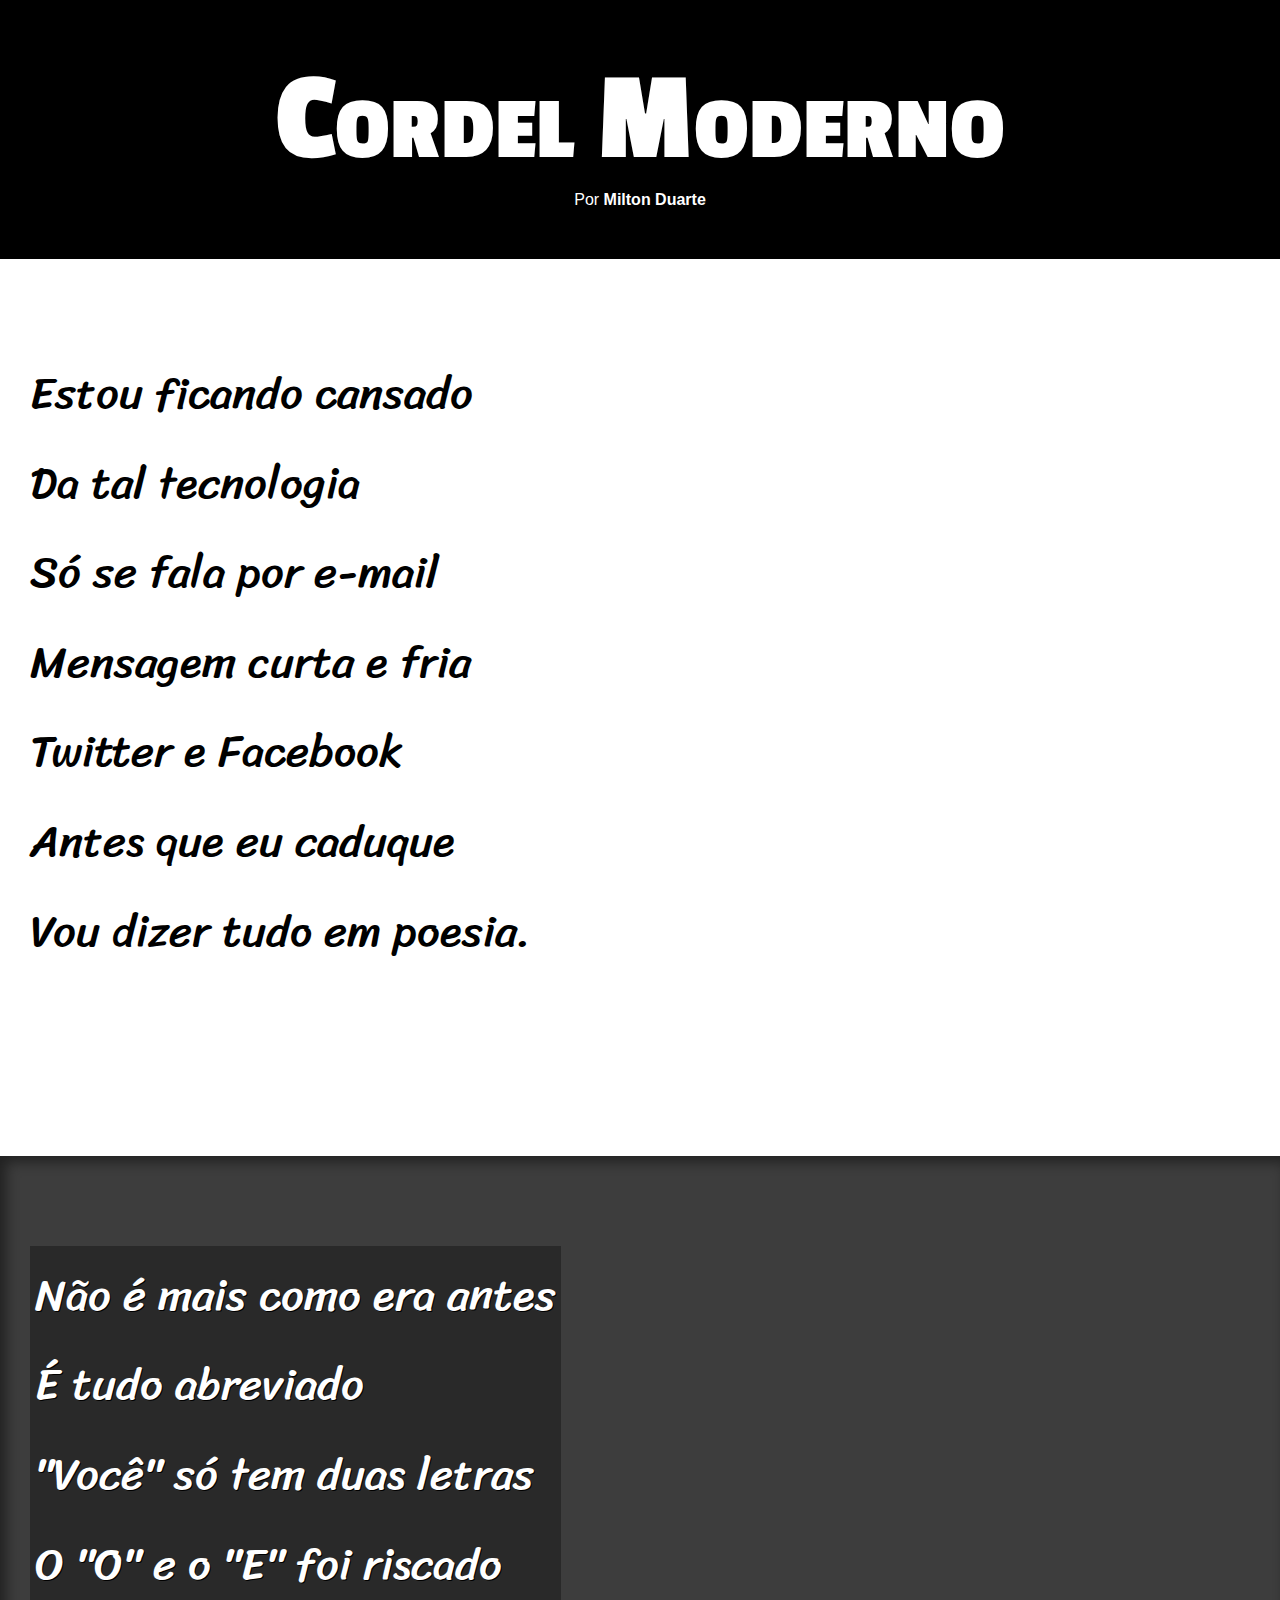
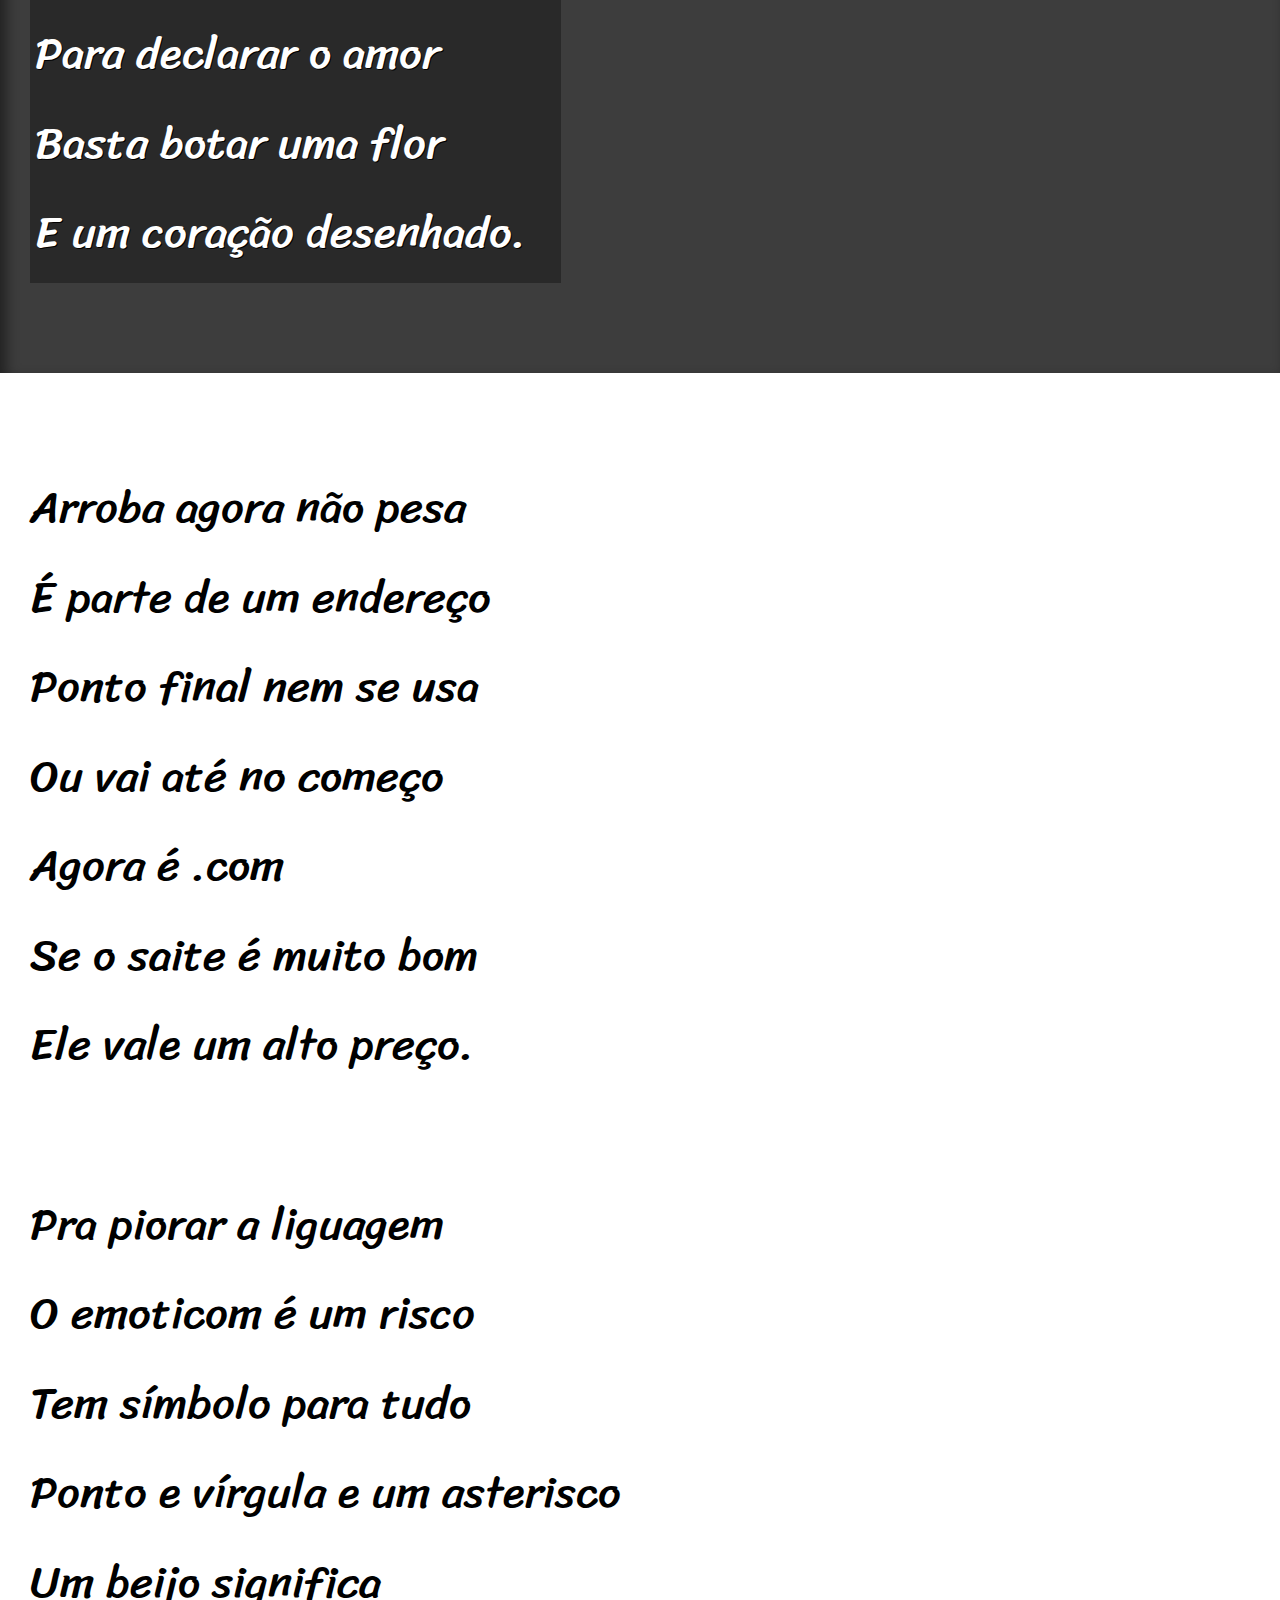
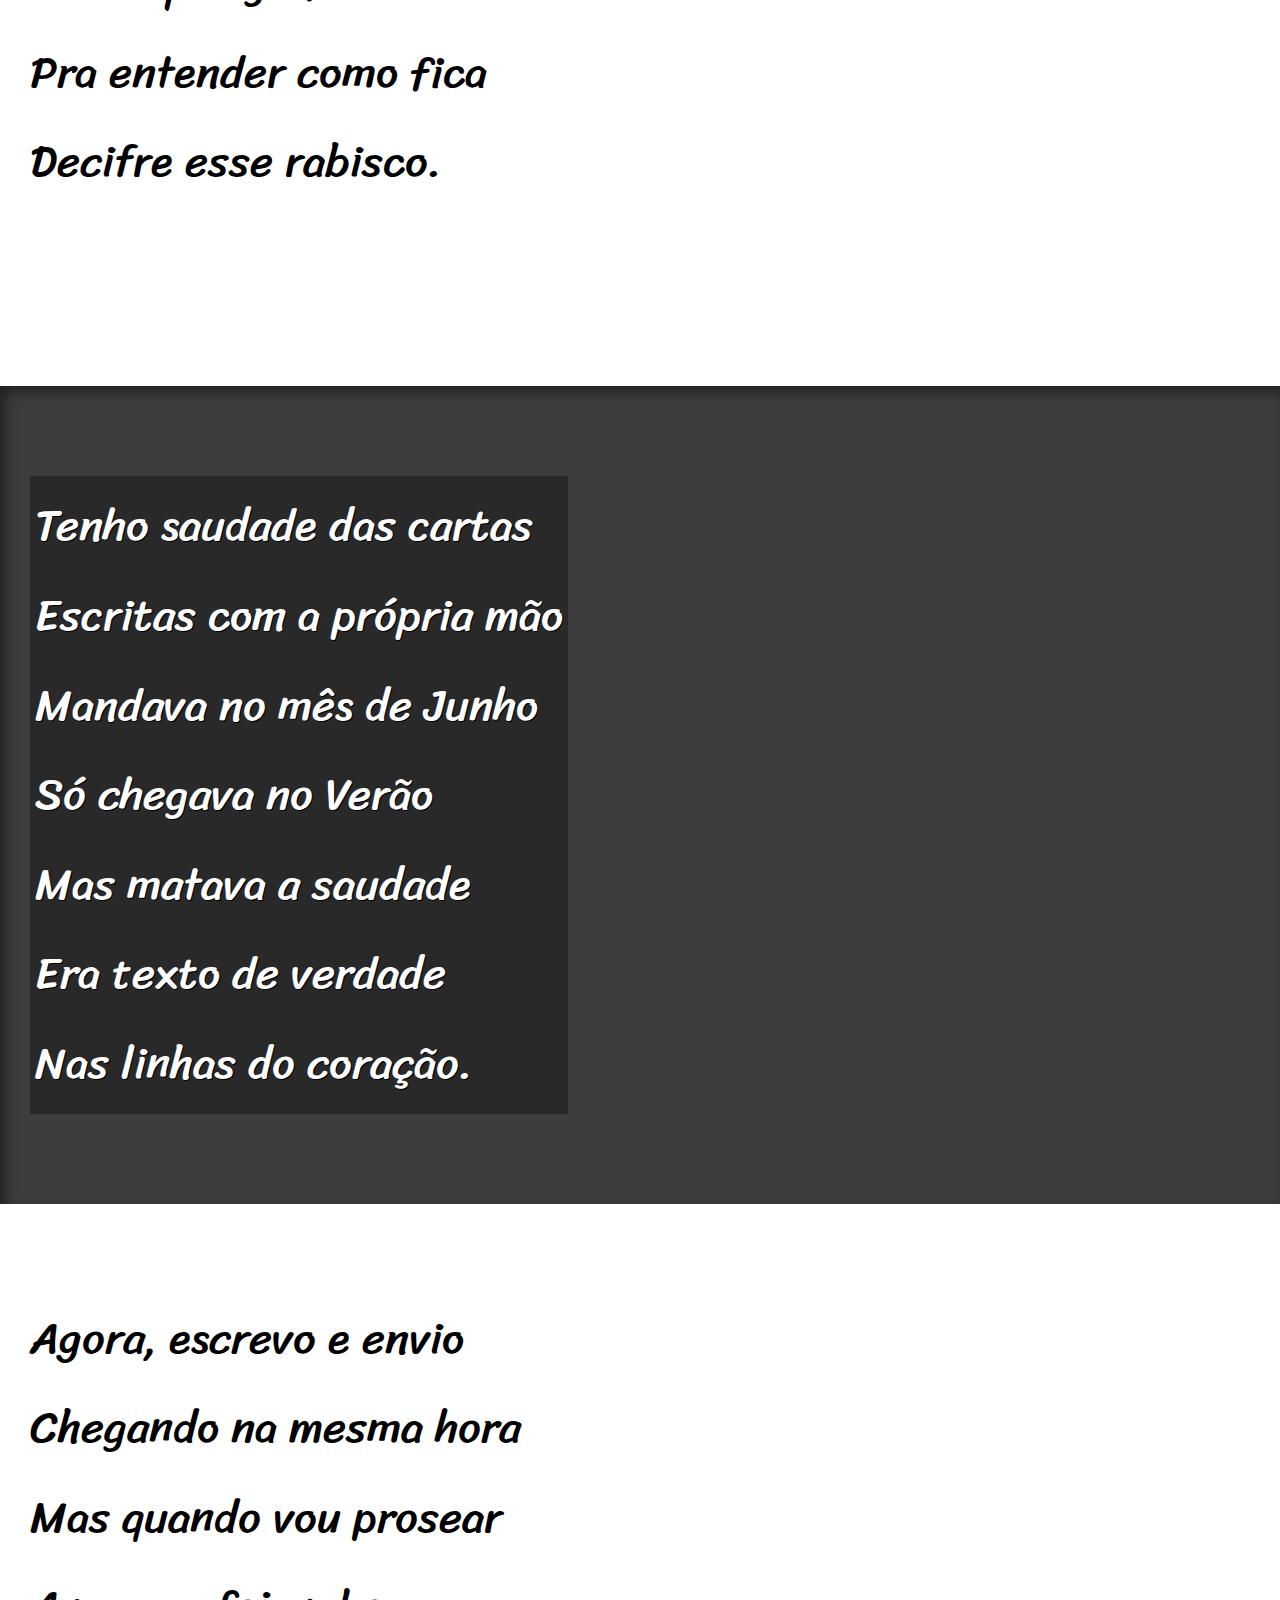
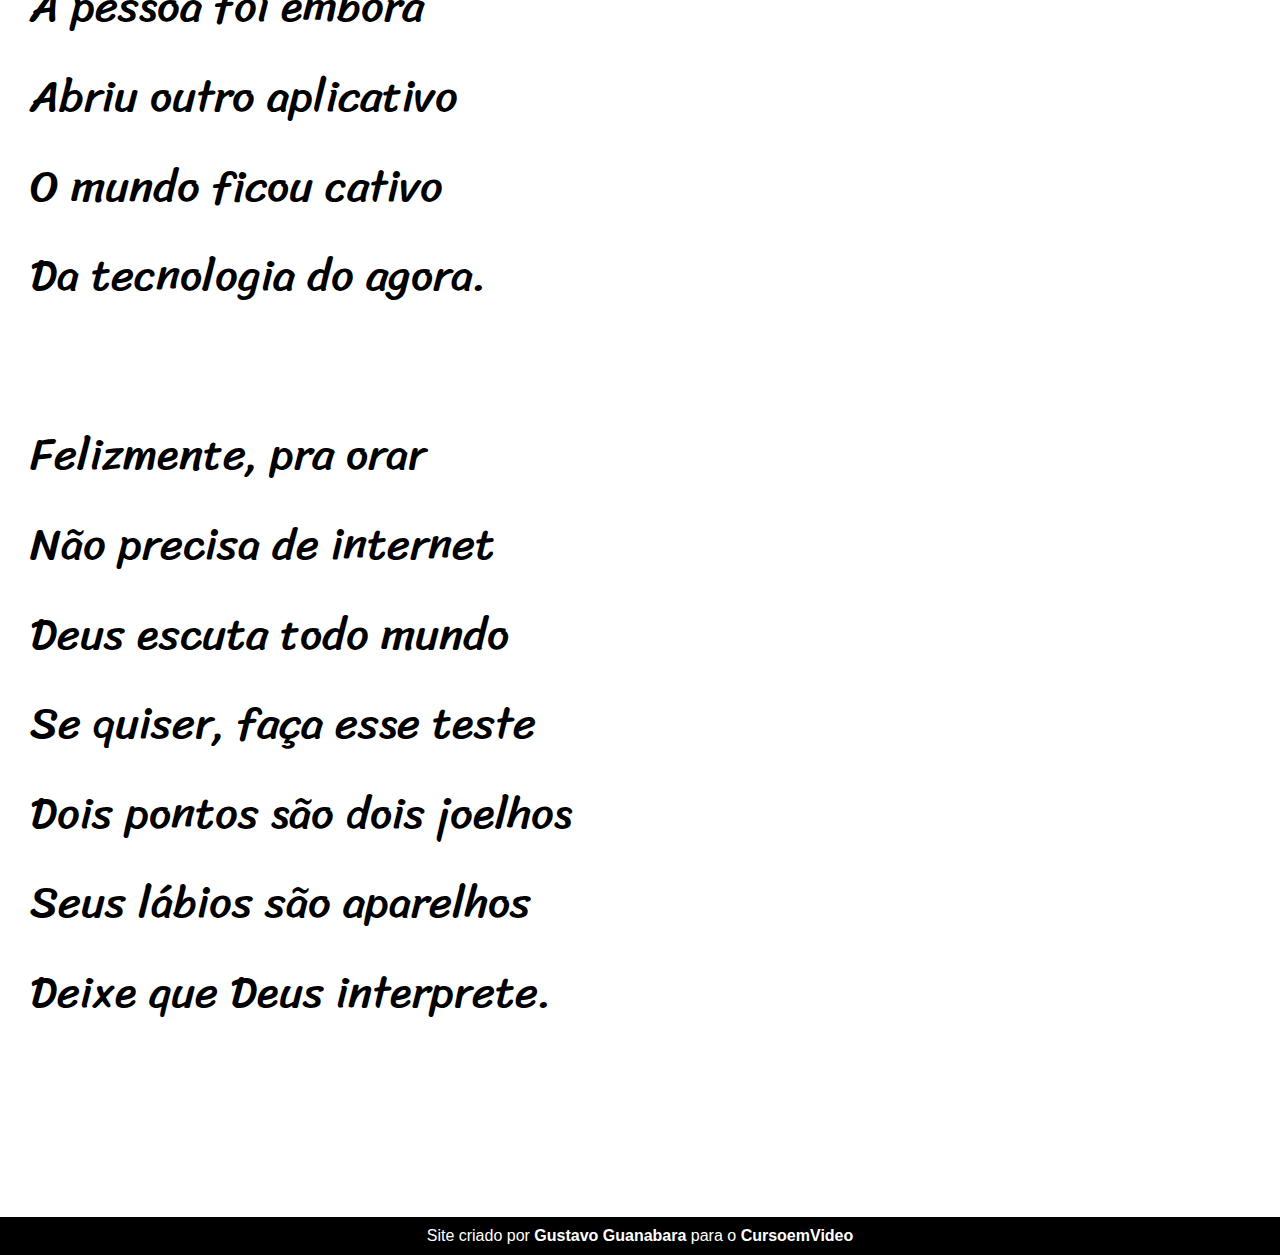
<file: desafios/d012/index.html>
<!DOCTYPE html>
<html lang="pt-br">

<head>
    <meta charset="UTF-8">
    <meta http-equiv="X-UA-Compatible" content="IE=edge">
    <meta name="viewport" content="width=device-width, initial-scale=1.0">
    <title>Cordel Moderno</title>
    <link rel="stylesheet" href="estilo/style.css">

</head>

<body>
    <header>
        <h1>Cordel Moderno</h1>
        <p>Por <a href="https://www.recantodasletras.com.br/poesias/3186743" target="_blank">Milton Duarte</a></p>
    </header>

    <section class="normal">
        <p>
            Estou ficando cansado <br>
            Da tal tecnologia <br>
            Só se fala por e-mail <br>
            Mensagem curta e fria <br>
            Twitter e Facebook <br>
            Antes que eu caduque <br>
            Vou dizer tudo em poesia. <br>
        </p>
    </section>

    <section class="imagem" id="img01">
        <p>
            Não é mais como era antes <br>
            É tudo abreviado <br>
            "Você" só tem duas letras <br>
            O "O" e o "E" foi riscado <br>
            Para declarar o amor <br>
            Basta botar uma flor <br>
            E um coração desenhado. <br>
        </p>
    </section>

    <section class="normal">
        <p>
            Arroba agora não pesa <br>
            É parte de um endereço <br>
            Ponto final nem se usa <br>
            Ou vai até no começo <br>
            Agora é .com <br>
            Se o saite é muito bom <br>
            Ele vale um alto preço. <br>
        </p>

        <p>
            Pra piorar a liguagem <br>
            O emoticom é um risco <br>
            Tem símbolo para tudo <br>
            Ponto e vírgula e um asterisco <br>
            Um beijo significa <br>
            Pra entender como fica <br>
            Decifre esse rabisco. <br>
        </p>
    </section>

    <section class="imagem" id="img02">
        <p>
            Tenho saudade das cartas <br>
            Escritas com a própria mão <br>
            Mandava no mês de Junho <br>
            Só chegava no Verão <br>
            Mas matava a saudade <br>
            Era texto de verdade <br>
            Nas linhas do coração. <br>
        </p>
    </section>

    <section class="normal">
        <p>
            Agora, escrevo e envio <br>
            Chegando na mesma hora <br>
            Mas quando vou prosear <br>
            A pessoa foi embora <br>
            Abriu outro aplicativo <br>
            O mundo ficou cativo <br>
            Da tecnologia do agora. <br>
        </p>

        <p>
            Felizmente, pra orar <br>
            Não precisa de internet <br>
            Deus escuta todo mundo <br>
            Se quiser, faça esse teste <br>
            Dois pontos são dois joelhos <br>
            Seus lábios são aparelhos <br>
            Deixe que Deus interprete. <br>
        </p>
    </section>
    <footer>
        <p>Site criado por <a href="https://gustavoguanabara.github.io" target="_blank">Gustavo Guanabara</a> para o <a
                href="https:www.cursoemvideo.com" target="_blank">CursoemVideo</a></p>
    </footer>
</body>

</html>
</file>
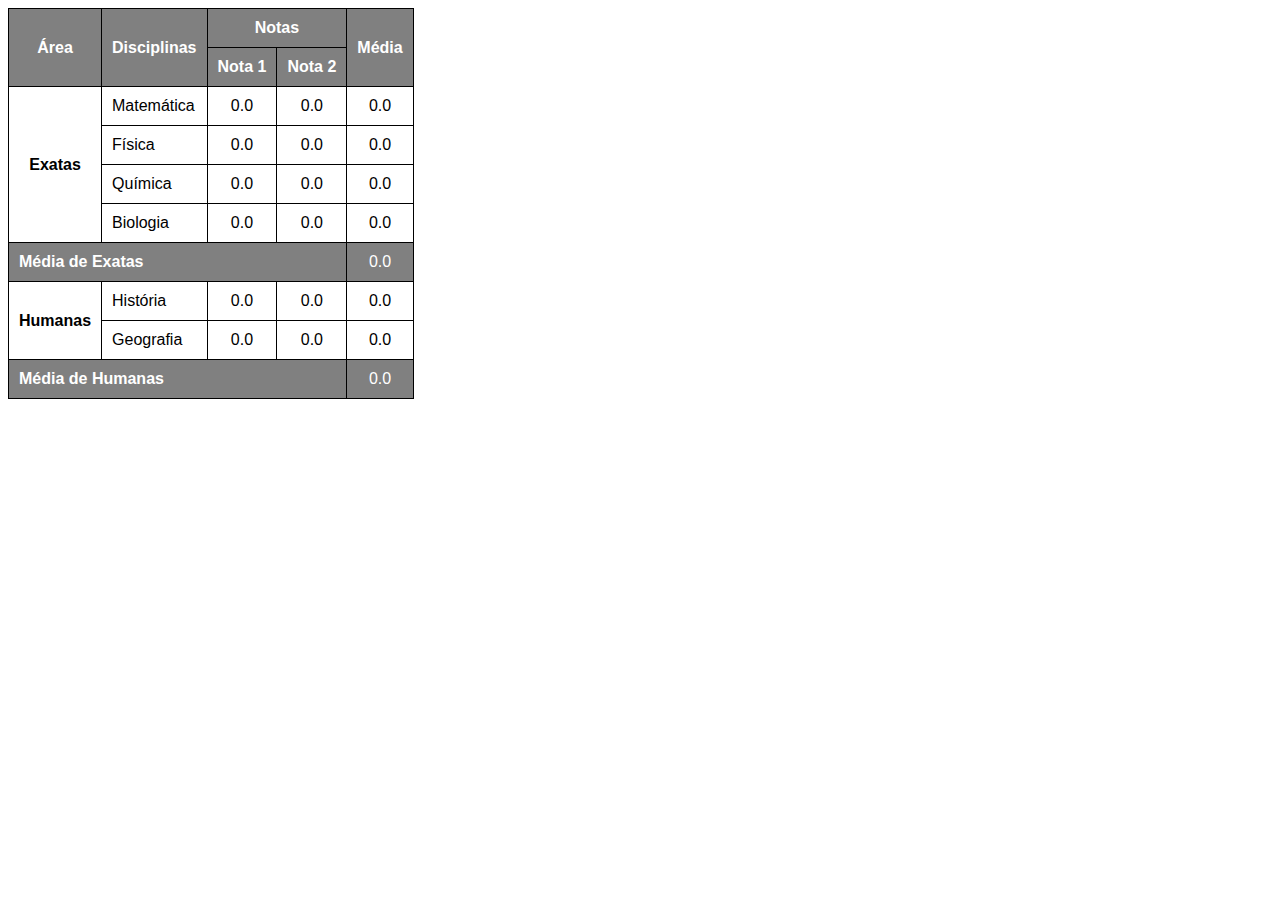
<file: desafios/d014/index.html>
<!DOCTYPE html>
<html lang="pt-br">

<head>
    <meta charset="UTF-8">
    <meta http-equiv="X-UA-Compatible" content="IE=edge">
    <meta name="viewport" content="width=device-width, initial-scale=1.0">
    <title>Tabelas</title>
    <style>
        body {
            font-family: Arial, Helvetica, sans-serif;
        }

        table {
            border-collapse: collapse;
        }

        thead {
            background-color: gray;
            color: white;
        }

        th,
        td {
            border: 1px solid black;
            padding: 10px;
        }

        tr.media {
            background-color: gray;
            text-align: left;
            color: white;
        }

        td.num {
            text-align: center;
        }
    </style>
</head>

<body>
    <table>
        <thead>
            <tr>
                <th rowspan="2" scope="col">Área</th>
                <th rowspan="2" scope="col">Disciplinas</th>
                <th colspan="2" scope="colgroup">Notas</th>
                <th rowspan="2" scope="col">Média</th>
            </tr>
            <tr>
                <th scope="col">Nota 1</th>
                <th scope="col">Nota 2</th>
            </tr>
        </thead>
        <tbody>
            <tr>
                <th rowspan="4" scope="rowgroup">Exatas</th>
                <td>Matemática</td>
                <td class="num">0.0</td>
                <td class="num">0.0</td>
                <td class="num">0.0</td>
            </tr>
            <tr>
                <td>Física</td>
                <td class="num">0.0</td>
                <td class="num">0.0</td>
                <td class="num">0.0</td>
            </tr>
            <tr>
                <td>Química</td>
                <td class="num">0.0</td>
                <td class="num">0.0</td>
                <td class="num">0.0</td>
            </tr>
            <tr>
                <td>Biologia</td>
                <td class="num">0.0</td>
                <td class="num">0.0</td>
                <td class="num">0.0</td>
            </tr>
            <tr class="media">
                <th colspan="4" scope="row">Média de Exatas</th>
                <td class="num">0.0</td>
            </tr>
            <tr>
                <th rowspan="2" scope="rowgroup">Humanas</th>
                <td>História</td>
                <td class="num">0.0</td>
                <td class="num">0.0</td>
                <td class="num">0.0</td>
            </tr>
            <tr>
                <td>Geografia</td>
                <td class="num">0.0</td>
                <td class="num">0.0</td>
                <td class="num">0.0</td>
            </tr>
            <tr class="media">
                <th colspan="4" scope="row">Média de Humanas</th>
                <td class="num">0.0</td>
            </tr>
        </tbody>
    </table>
</body>

</html>
</file>
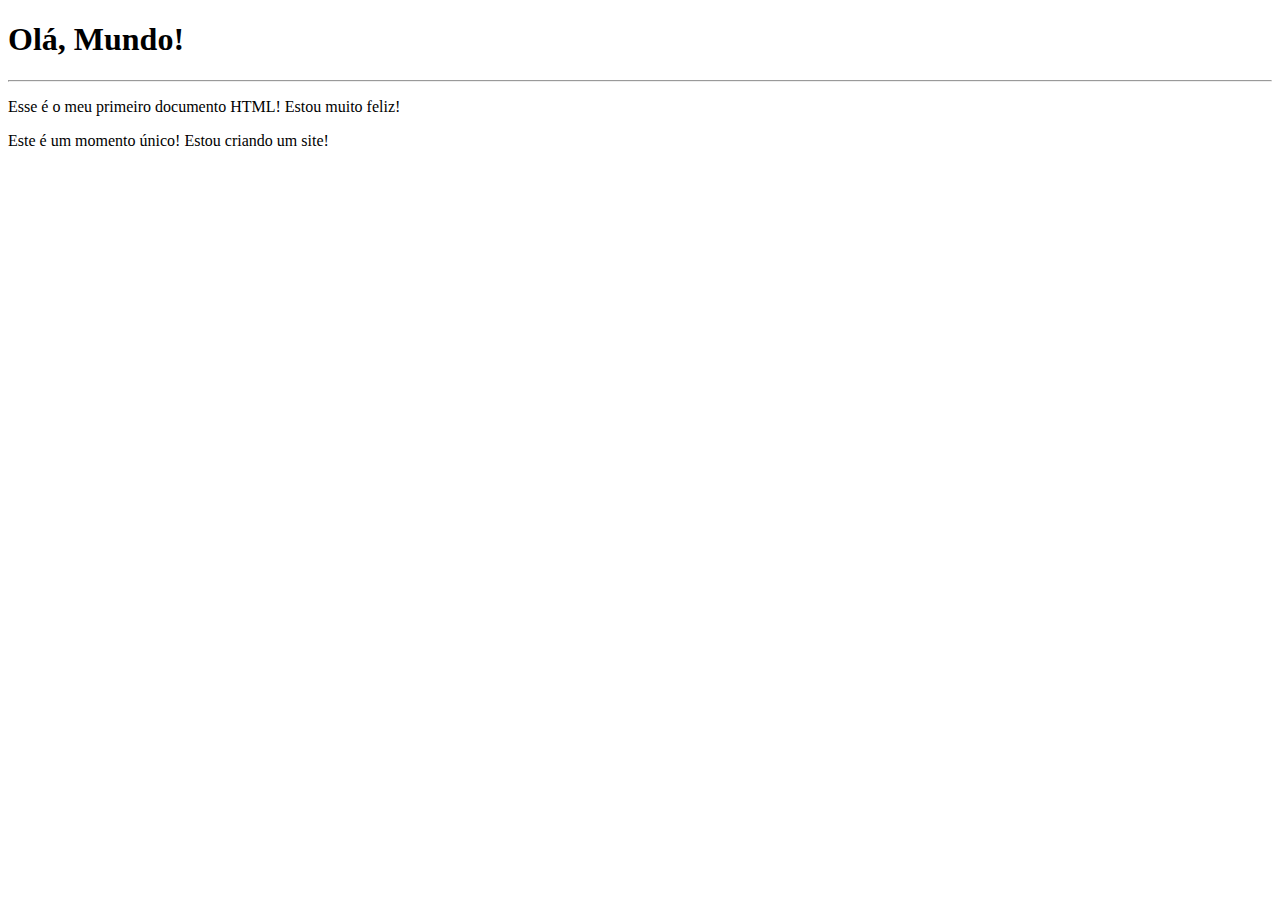
<file: exercicios/ex001/index.html>
<!DOCTYPE html>
<html lang="pt-BR">
<head>
    <meta charset="UTF-8">
    <meta http-equiv="X-UA-Compatible" content="IE=edge">
    <meta name="viewport" content="width=÷>>>>, initial-scale=1.0">
    <title>Meu primeiro exercício</title>
    <h1>Olá, Mundo!</h1>
    <hr>
    <p>Esse  é o meu primeiro documento HTML! Estou muito feliz!</p>
    <p>Este é um momento único! Estou criando um site!</p>
</head>
<body>
    
</body>
</html>
</file>
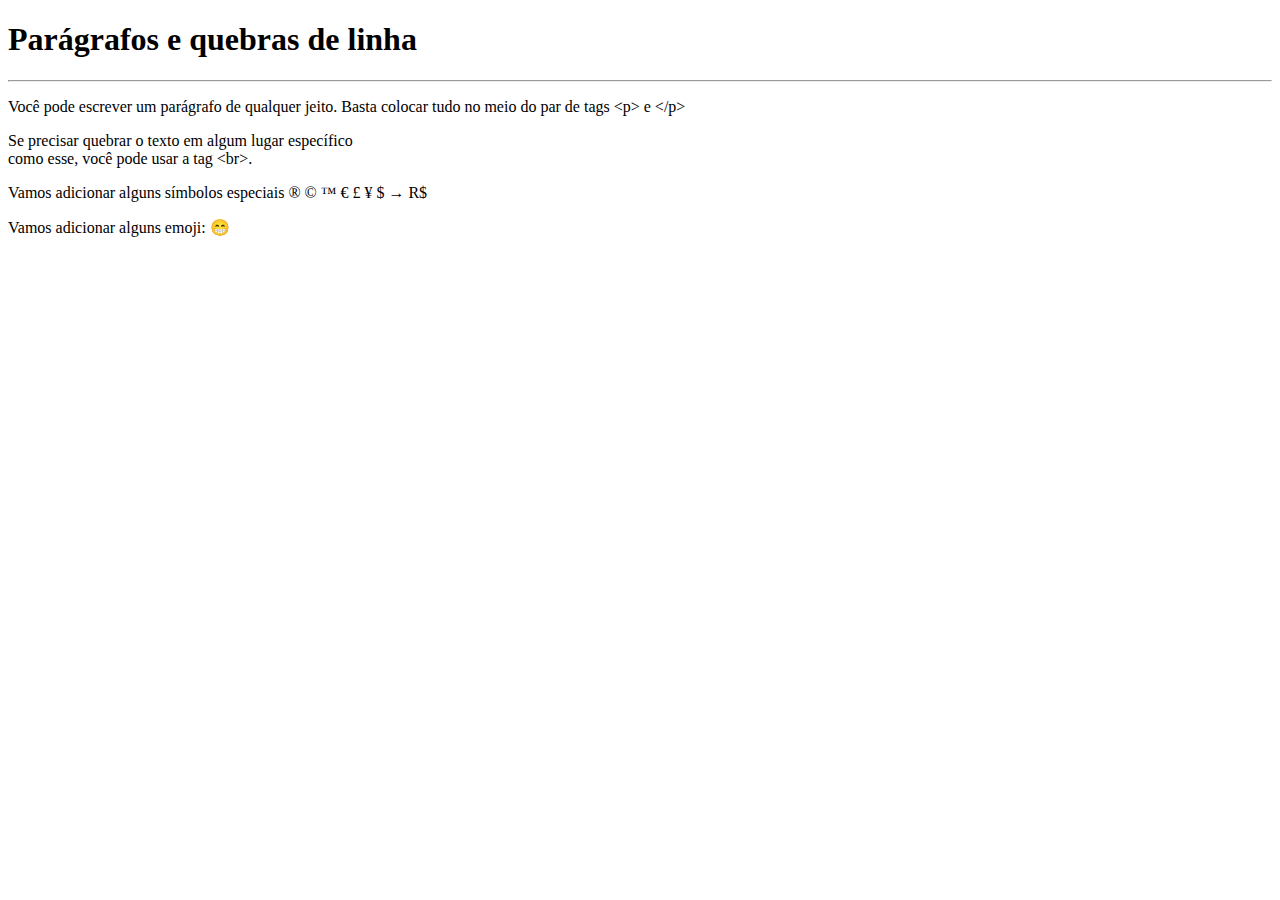
<file: exercicios/ex002/index.html>
<!DOCTYPE html>
<html lang="pt-BR">
<head>
    <meta charset="UTF-8">
    <meta http-equiv="X-UA-Compatible" content="IE=edge">
    <meta name="viewport" content="width=device-width, initial-scale=1.0">
    <title>Parágrafos</title>
</head>
<body>
    <h1>Parágrafos e quebras de linha</h1>
    <hr>
    <p>Você pode escrever um parágrafo de qualquer jeito. Basta colocar tudo no meio do par de tags &lt;p&gt; e &lt;/p&gt; <!-- LESS THAN / GREATER THAN --></p>
    <p>Se precisar quebrar o texto em algum lugar específico <br>  como esse, você pode usar a tag &lt;br&gt;.</p>
    <p>Vamos adicionar alguns símbolos especiais
        &reg;
        &copy;
        &trade;
        &euro;
        &pound;
        &yen;
        &dollar;
        &rarr;
        R$
    </p>
    <p>Vamos adicionar alguns emoji:
         &#x1F601
    </p>
</body>
</html>
</file>
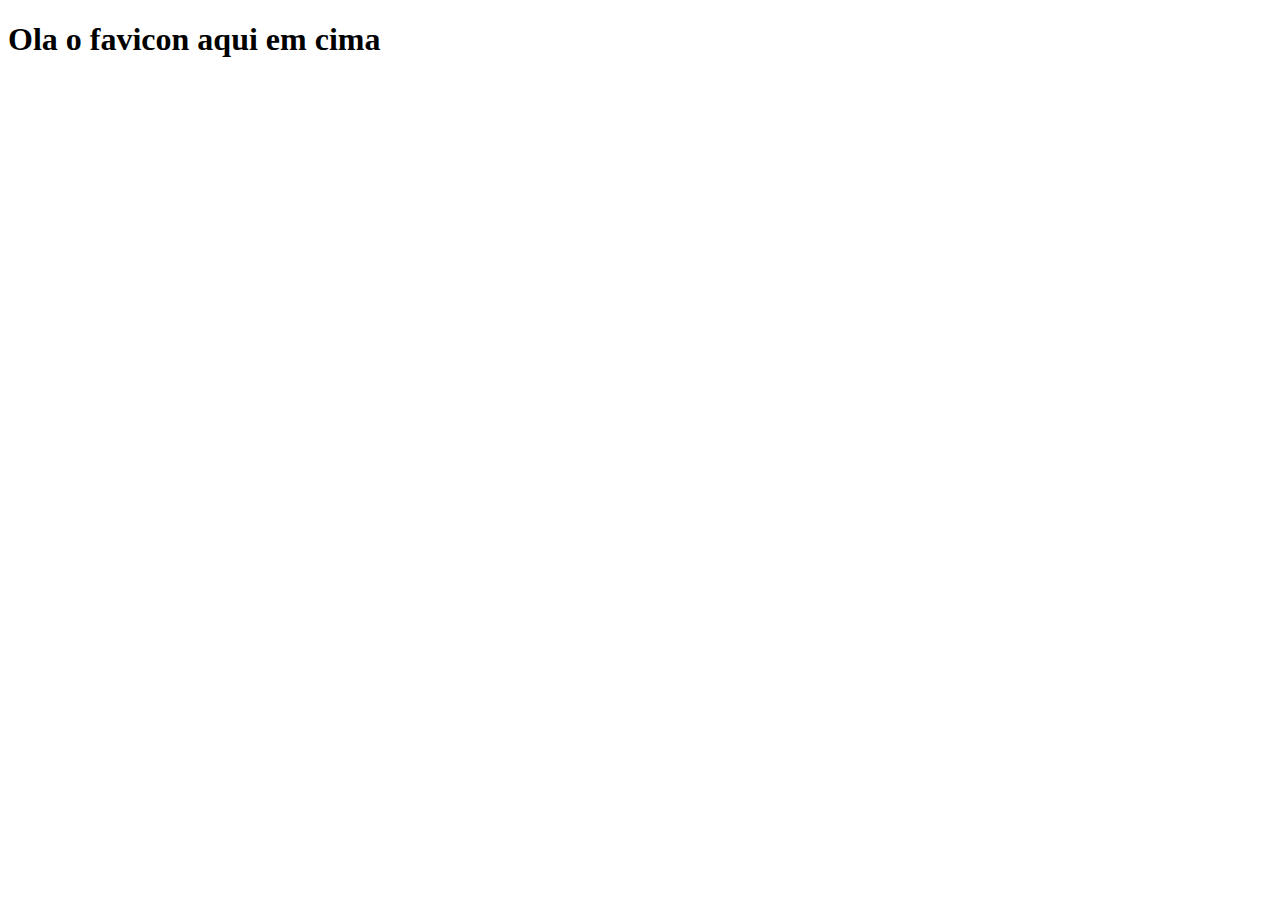
<file: exercicios/ex004/index.html>
<!DOCTYPE html>
<html lang="pt-br">

<head>
    <meta charset="UTF-8">
    <meta http-equiv="X-UA-Compatible" content="IE=edge">
    <meta name="viewport" content="width=device-width, initial-scale=1.0">
    <link rel="shortcut icon" href="ex004/like.ico" type="image/x-icon">
    <title>Teste de Favicon</title>
</head>

<body>
    <h1>Ola o favicon aqui em cima</h1>
</body>

</html>
</file>
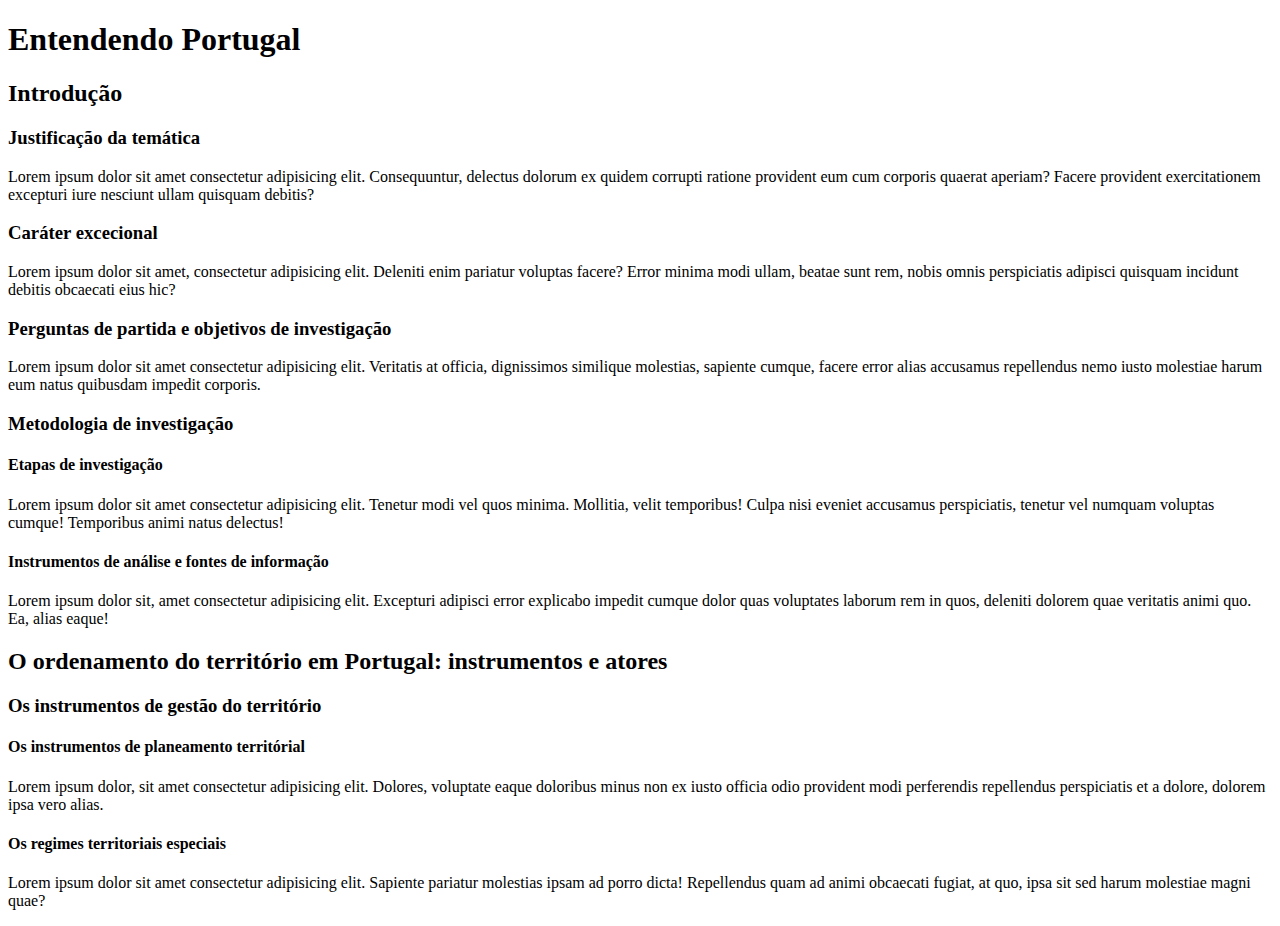
<file: exercicios/ex005/index.html>
<!DOCTYPE html>
<html lang="pt-br">
<head>
    <meta charset="UTF-8">
    <meta http-equiv="X-UA-Compatible" content="IE=edge">
    <meta name="viewport" content="width=device-width, initial-scale=1.0">
    <link rel="shortcut icon" href="favicon.ico" type="image/x-icon">
    <title>Hierarquia de títulos</title>
</head>
<body>
    <h1>Entendendo Portugal</h1>
    <h2>Introdução</h2>
    <h3>Justificação da temática</h3>
    <p>Lorem ipsum dolor sit amet consectetur adipisicing elit. Consequuntur, delectus dolorum ex quidem corrupti ratione provident eum cum corporis quaerat aperiam? Facere provident exercitationem excepturi iure nesciunt ullam quisquam debitis?</p>
    <h3>Caráter excecional</h3>
    <p>Lorem ipsum dolor sit amet, consectetur adipisicing elit. Deleniti enim pariatur voluptas facere? Error minima modi ullam, beatae sunt rem, nobis omnis perspiciatis adipisci quisquam incidunt debitis obcaecati eius hic?</p>
    <h3>Perguntas de partida e objetivos de investigação</h3>
    <p>Lorem ipsum dolor sit amet consectetur adipisicing elit. Veritatis at officia, dignissimos similique molestias, sapiente cumque, facere error alias accusamus repellendus nemo iusto molestiae harum eum natus quibusdam impedit corporis.</p>
    <h3>Metodologia de investigação</h3>
    <h4>Etapas de investigação</h4>
    <p>Lorem ipsum dolor sit amet consectetur adipisicing elit. Tenetur modi vel quos minima. Mollitia, velit temporibus! Culpa nisi eveniet accusamus perspiciatis, tenetur vel numquam voluptas cumque! Temporibus animi natus delectus!</p>
    <h4>Instrumentos de análise e fontes de informação</h4>
    <p>Lorem ipsum dolor sit, amet consectetur adipisicing elit. Excepturi adipisci error explicabo impedit cumque dolor quas voluptates laborum rem in quos, deleniti dolorem quae veritatis animi quo. Ea, alias eaque!</p>
    <h2>O ordenamento do território em Portugal: instrumentos e atores</h2>
    <h3>Os instrumentos de gestão do território</h3>
    <h4>Os instrumentos de planeamento territórial</h4>
    <p>Lorem ipsum dolor, sit amet consectetur adipisicing elit. Dolores, voluptate eaque doloribus minus non ex iusto officia odio provident modi perferendis repellendus perspiciatis et a dolore, dolorem ipsa vero alias.</p>
    <h4>Os regimes territoriais especiais</h4>
    <p>Lorem ipsum dolor sit amet consectetur adipisicing elit. Sapiente pariatur molestias ipsam ad porro dicta! Repellendus quam ad animi obcaecati fugiat, at quo, ipsa sit sed harum molestiae magni quae?</p>
</body>
</html>
</file>
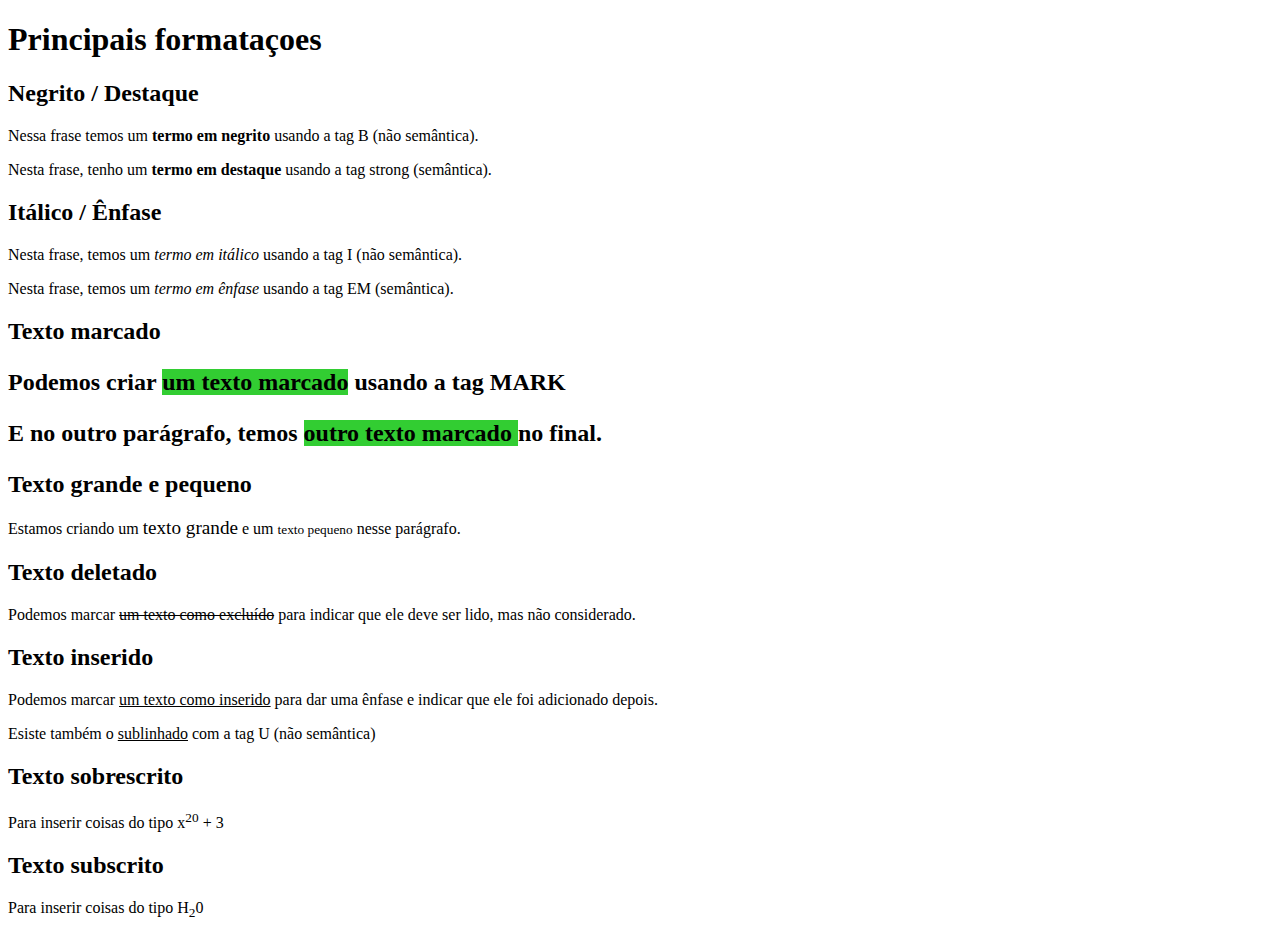
<file: exercicios/ex008/index.html>
<!DOCTYPE html>
<html lang="pt-br">
<head>
    <meta charset="UTF-8">
    <meta http-equiv="X-UA-Compatible" content="IE=edge">
    <meta name="viewport" content="width=device-width, initial-scale=1.0">
    <title>Formatação de Textos</title>
    <style>
        mark {
            background-color: limegreen;
        }
    </style>
</head>
<body>
    <h1>Principais formataçoes</h1>
    <h2>Negrito / Destaque</h2>
    <p>Nessa frase temos um <b>termo em negrito</b> usando a tag B (não semântica).</p>
    <p>Nesta frase, tenho um <strong>termo em destaque</strong> usando a tag strong (semântica).</p>
    <h2>Itálico / Ênfase</h2>
    <p>Nesta frase, temos um <i>termo em itálico</i> usando a tag I (não semântica).</p>
    <p>Nesta frase, temos um <em>termo em ênfase</em> usando a tag EM (semântica).</p>
    <h2>Texto marcado
        <p>Podemos criar <mark>um texto marcado</mark> usando a tag MARK</p>
        <p>E no outro parágrafo, temos <mark> outro texto marcado </mark> no final.</p>
    </h2>
    <h2>Texto grande e pequeno</h2>
    <p>Estamos criando um <big>texto grande</big> e um <small>texto pequeno</small> nesse parágrafo.</p>
    <h2>Texto deletado</h2>
    <p>Podemos marcar <del>um texto como excluído</del> para indicar que ele deve ser lido, mas não considerado.</p>
    <h2>Texto inserido</h2>
    <p>Podemos marcar <ins>um texto como inserido</ins> para dar uma ênfase e indicar que ele foi adicionado depois.</p>
    <p>Esiste também o <u>sublinhado</u> com a tag U (não semântica)</p>
    <h2>Texto sobrescrito</h2>
    <p>Para inserir coisas do tipo x<sup>20</sup> + 3</p>
    <h2>Texto subscrito</h2>
    <p>Para inserir coisas do tipo H<sub>2</sub>0</p>
</body>
</html>
</file>
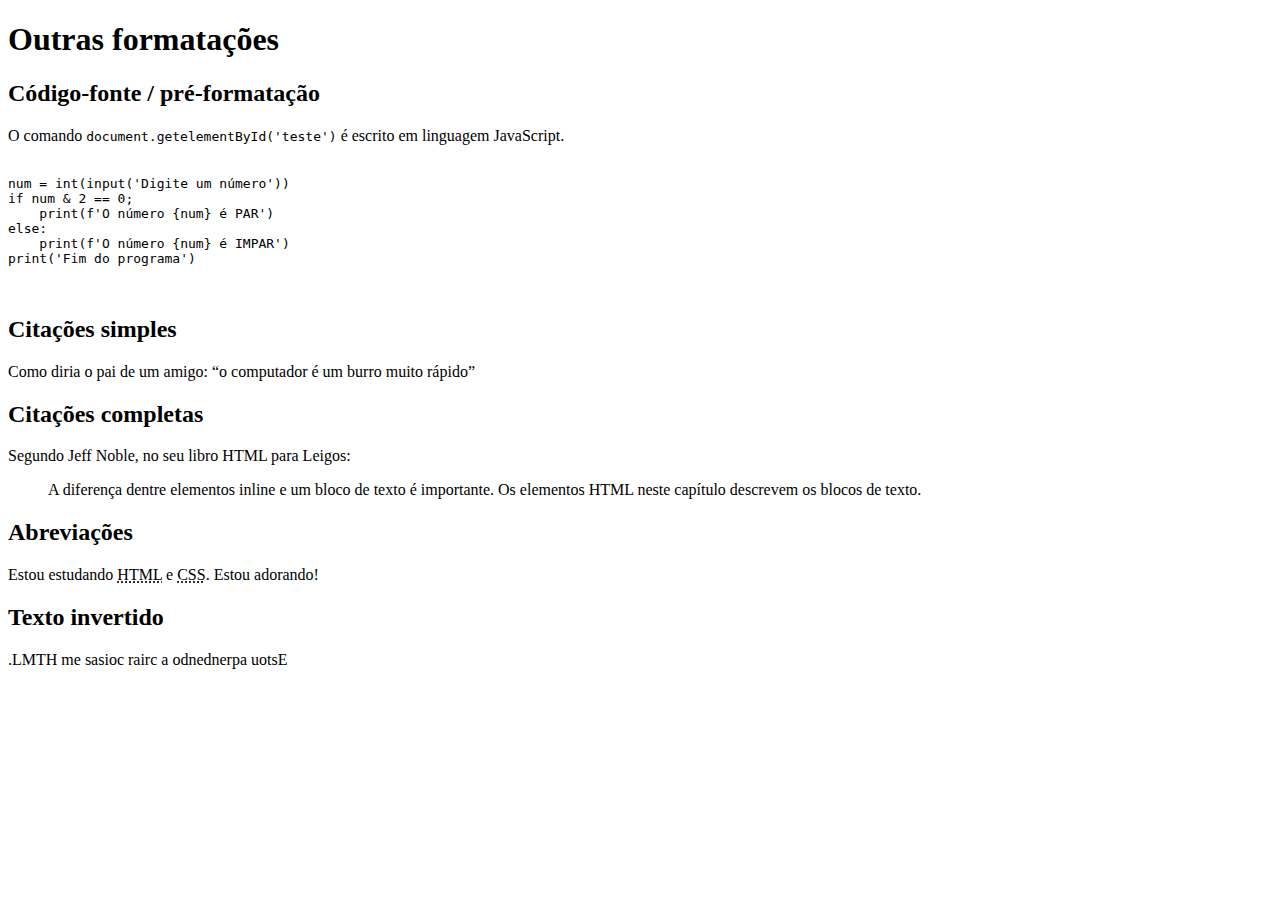
<file: exercicios/ex008b/index.html>
<!DOCTYPE html>
<html lang="pt-br">
<head>
    <meta charset="UTF-8">
    <meta http-equiv="X-UA-Compatible" content="IE=edge">
    <meta name="viewport" content="width=device-width, initial-scale=1.0">
    <title>Outras formatações</title>
</head>
<body>
    <h1>Outras formatações</h1>
    <h2>Código-fonte / pré-formatação</h2>
    <p>O comando <code>document.getelementById('teste')</code> é escrito em linguagem JavaScript.</p>
    <pre>
        <code>
num = int(input('Digite um número'))
if num & 2 == 0;
    print(f'O número {num} é PAR')
else:
    print(f'O número {num} é IMPAR')
print('Fim do programa')
        </code>
    </pre>
    <h2>Citações simples</h2>
    <p>Como diria o pai de um amigo: <q>o computador é um burro muito rápido</q></p>
    <h2>Citações completas</h2>
    <p>Segundo Jeff Noble, no seu libro HTML para Leigos:</p>
    <blockquote cite="">
        A diferença dentre elementos inline e um bloco de texto é importante. Os elementos HTML neste capítulo descrevem os blocos de texto.
    </blockquote>
    <h2>Abreviações</h2>
    <p>Estou estudando <abbr title="Hyper Text Markup Language">HTML</abbr> e <abbr title="Cascading Style Sheets">CSS</abbr>. Estou adorando!</p>
    <h2>Texto invertido</h2>
    <p><bdo dir="rtl">Estou aprendendo a criar coisas em HTML.</bdo></p>
</body>
</html>
</file>
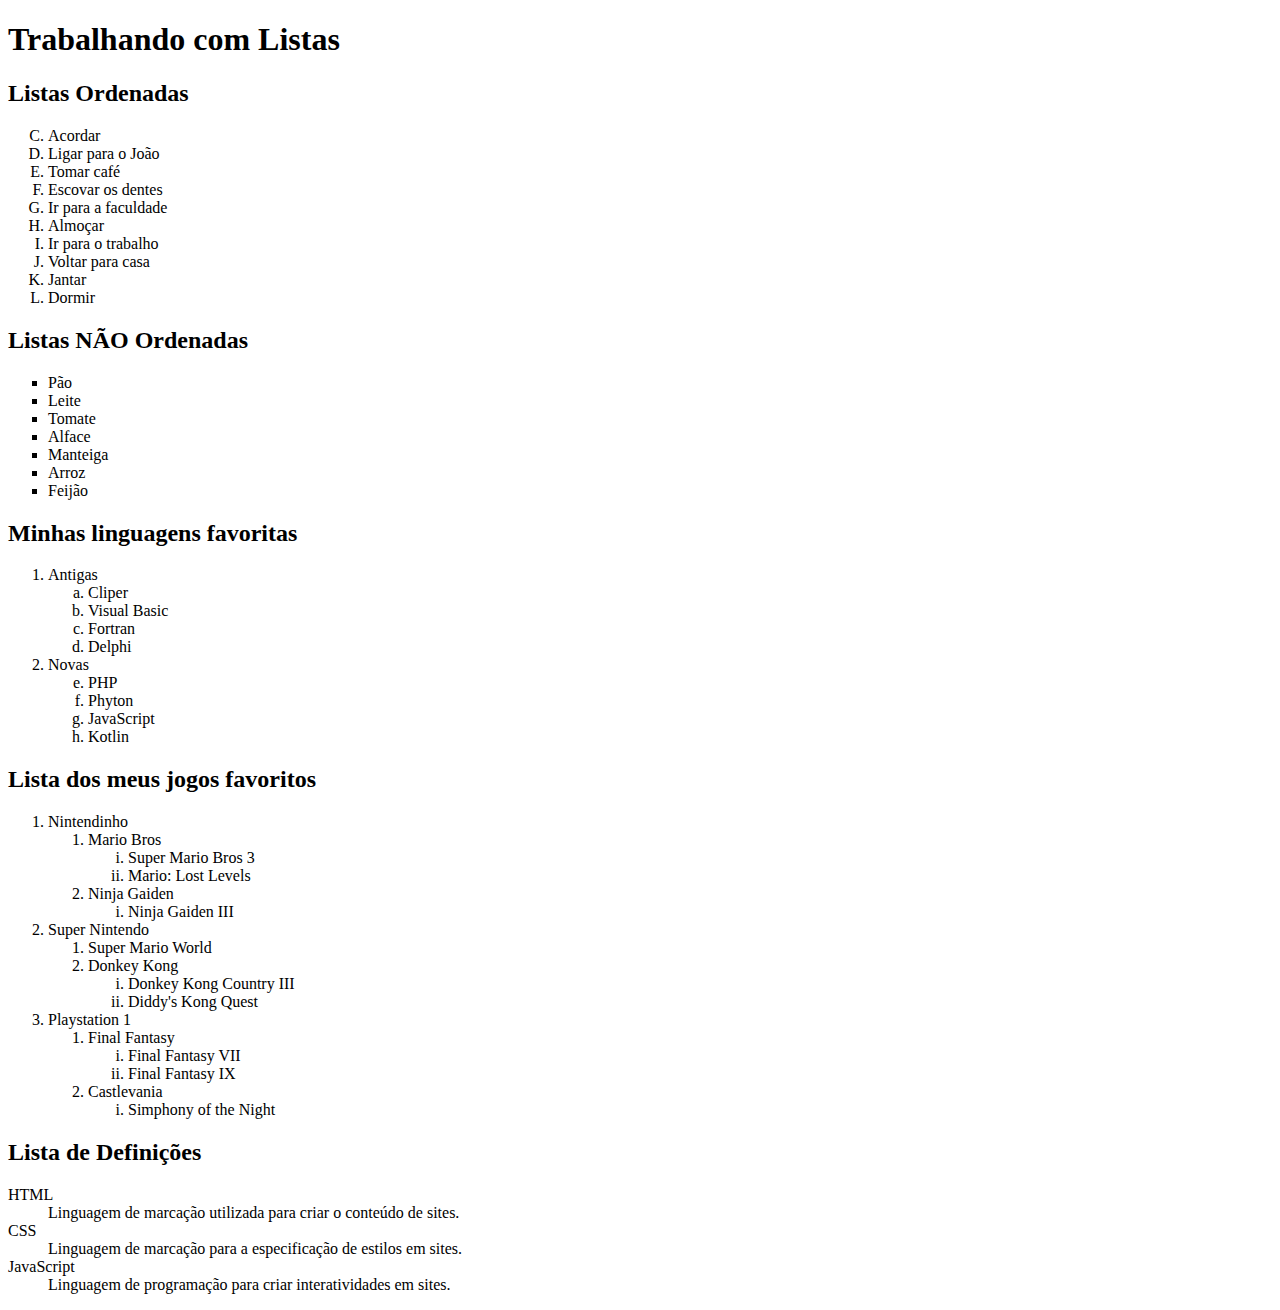
<file: exercicios/ex009/index.html>
<!DOCTYPE html>
<html lang="pt-br">

<head>
    <meta charset="UTF-8">
    <meta http-equiv="X-UA-Compatible" content="IE=edge">
    <meta name="viewport" content="width=device-width, initial-scale=1.0">
    <title>Listas</title>
</head>

<body>
    <h1>Trabalhando com Listas</h1>
    <h2>Listas Ordenadas</h2>
    <ol type="A" start="3">
        <!-- 1 A a I i-->
        <li>Acordar
            <!-- </li> é OPICIONAL no HTML5 -->
        <li>Ligar para o João
        <li>Tomar café
        <li>Escovar os dentes
        <li>Ir para a faculdade</li>
        <li>Almoçar</li>
        <li>Ir para o trabalho</li>
        <li>Voltar para casa</li>
        <li>Jantar</li>
        <li>Dormir</li>
    </ol>
    <h2>Listas NÃO Ordenadas</h2>
    <ul type="square">
        <li>Pão</li>
        <li>Leite</li>
        <li>Tomate</li>
        <li>Alface</li>
        <li>Manteiga</li>
        <li>Arroz</li>
        <li>Feijão</li>
    </ul>
    <h2>Minhas linguagens favoritas</h2>
    <ol>
        <li>Antigas</li>
        <ol type="a">
            <li>Cliper</li>
            <li>Visual Basic</li>
            <li>Fortran</li>
            <li>Delphi</li>
        </ol>
        <li>Novas</li>
        <ol type="a" start="5">
            <li>PHP</li>
            <li>Phyton</li>
            <li>JavaScript</li>
            <li>Kotlin</li>
        </ol>
    </ol>
    <h2>Lista dos meus jogos favoritos</h2>
    <ul style="list-style-type: \;">
        <li>Nintendinho</li>
        <ol>
            <li>Mario Bros</li>
            <ol type="i">
                <li>Super Mario Bros 3</li>
                <li>Mario: Lost Levels</li>
            </ol>
            <li>Ninja Gaiden</li>
            <ol type="i">
                <li>Ninja Gaiden III</li>
            </ol>
        </ol>
        <li>Super Nintendo</li>
        <ol>
            <li>Super Mario World</li>
            <li>Donkey Kong</li>
            <ol type="i">
                <li>Donkey Kong Country III</li>
                <li>Diddy's Kong Quest</li>
            </ol>
        </ol>
        <li>Playstation 1</li>
        <ol>
            <li>Final Fantasy</li>
            <ol type="i">
                <li>Final Fantasy VII</li>
                <li>Final Fantasy IX</l>
            </ol>
            <li>Castlevania</li>
            <ol type="i">
                <li>Simphony of the Night</li>
            </ol>
        </ol>
    </ul>
    <h2>Lista de Definições</h2>
    <dl>
        <dt>HTML</dt>
        <dd>Linguagem de marcação utilizada para criar o conteúdo de sites.</dd>
        <dt>CSS</dt>
        <dd>Linguagem de marcação para a especificação de estilos em sites.</dd>
        <dt>JavaScript</dt>
        <dd>Linguagem de programação para criar interatividades em sites.</dd>
    </dl>
</body>

</html>
</file>
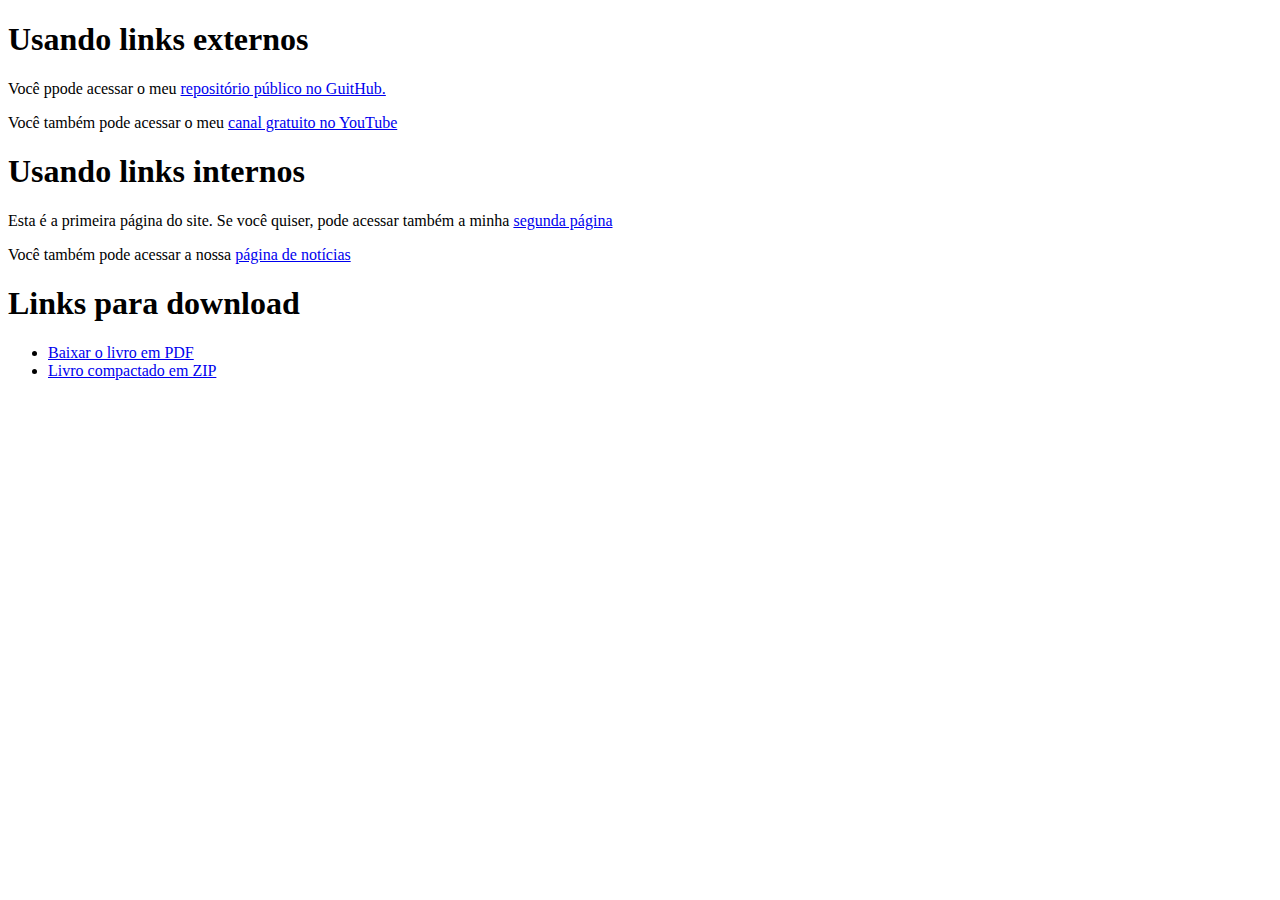
<file: exercicios/ex010/index.html>
<!DOCTYPE html>
<html lang="pt-br">
<head>
    <meta charset="UTF-8">
    <meta http-equiv="X-UA-Compatible" content="IE=edge">
    <meta name="viewport" content="width=device-width, initial-scale=1.0">
    <title>Links</title>
</head>
<body>
    <h1>Usando links externos</h1>
    <p>Você ppode acessar o meu <a  href="https://github.com/gustavoguanabara" target="_blank" rel="external">repositório público no GuitHub.</a></p>
    <p>Você também pode acessar o meu <a href="https://youtube.com/cursoemvideo">canal gratuito no YouTube</a></p>
    <h1>Usando links internos</h1>
    <p>Esta é a primeira página do site. Se você quiser, pode acessar também a minha <a href="pag002.html" rel="next" target="_self">segunda página</a></p>
    <p>Você também pode acessar a nossa <a href="noticias/pag003.html" rel="next" target="_self">página de notícias</a></p>
    <h1>Links para download</h1>
    <ul>
        <li><a href="livro/meulivro.pdf" download="meulivro.pdf" type="application/pdf">Baixar o livro em PDF</a></li>
        <li><a href="livro/meulivro.zip" download="meulivro.zip" type="application/zip">Livro compactado em ZIP</a></li>
    </ul>
</body>
</html>
</file>
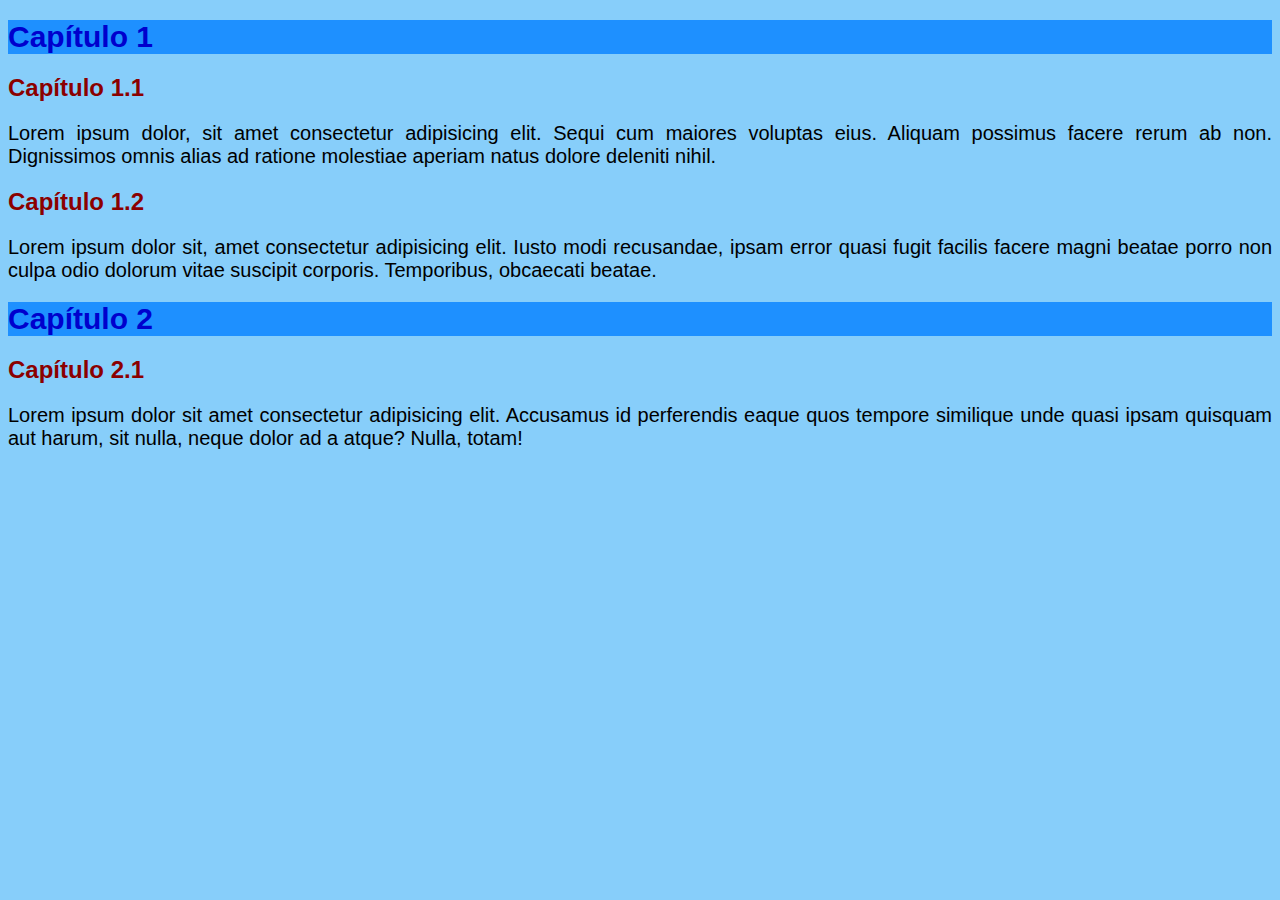
<file: exercicios/ex013/index.html>
<!DOCTYPE html>
<html lang="pt-br">
<head>
    <meta charset="UTF-8">
    <meta http-equiv="X-UA-Compatible" content="IE=edge">
    <meta name="viewport" content="width=device-width, initial-scale=1.0">
    <title>Estilos Inline</title>
</head>
<body style="background-color: lightskyblue; font-family: Arial, Helvetica, sans-serif; font-size: 20px;">
    <h1 style="color: mediumblue; font-size: 1.5em; background-color: dodgerblue;">Capítulo 1</h1>
    <h2 style="color: darkred; font-size: 1.2em;">Capítulo 1.1</h2>
    <p style="text-align: justify;">Lorem ipsum dolor, sit amet consectetur adipisicing elit. Sequi cum maiores voluptas eius. Aliquam possimus facere rerum ab non. Dignissimos omnis alias ad ratione molestiae aperiam natus dolore deleniti nihil.</p>
    <h2 style="color: darkred; font-size: 1.2em;">Capítulo 1.2</h2>
    <p style="text-align: justify;">Lorem ipsum dolor sit, amet consectetur adipisicing elit. Iusto modi recusandae, ipsam error quasi fugit facilis facere magni beatae porro non culpa odio dolorum vitae suscipit corporis. Temporibus, obcaecati beatae.</p>
    <h1 style="color: mediumblue; background-color: dodgerblue; font-size: 1.5em;">Capítulo 2</h1>
    <h2 style="color: darkred; font-size: 1.2em;">Capítulo 2.1</h2>
    <p style="text-align: justify;">Lorem ipsum dolor sit amet consectetur adipisicing elit. Accusamus id perferendis eaque quos tempore similique unde quasi ipsam quisquam aut harum, sit nulla, neque dolor ad a atque? Nulla, totam!</p>
</body>
</html>
</file>
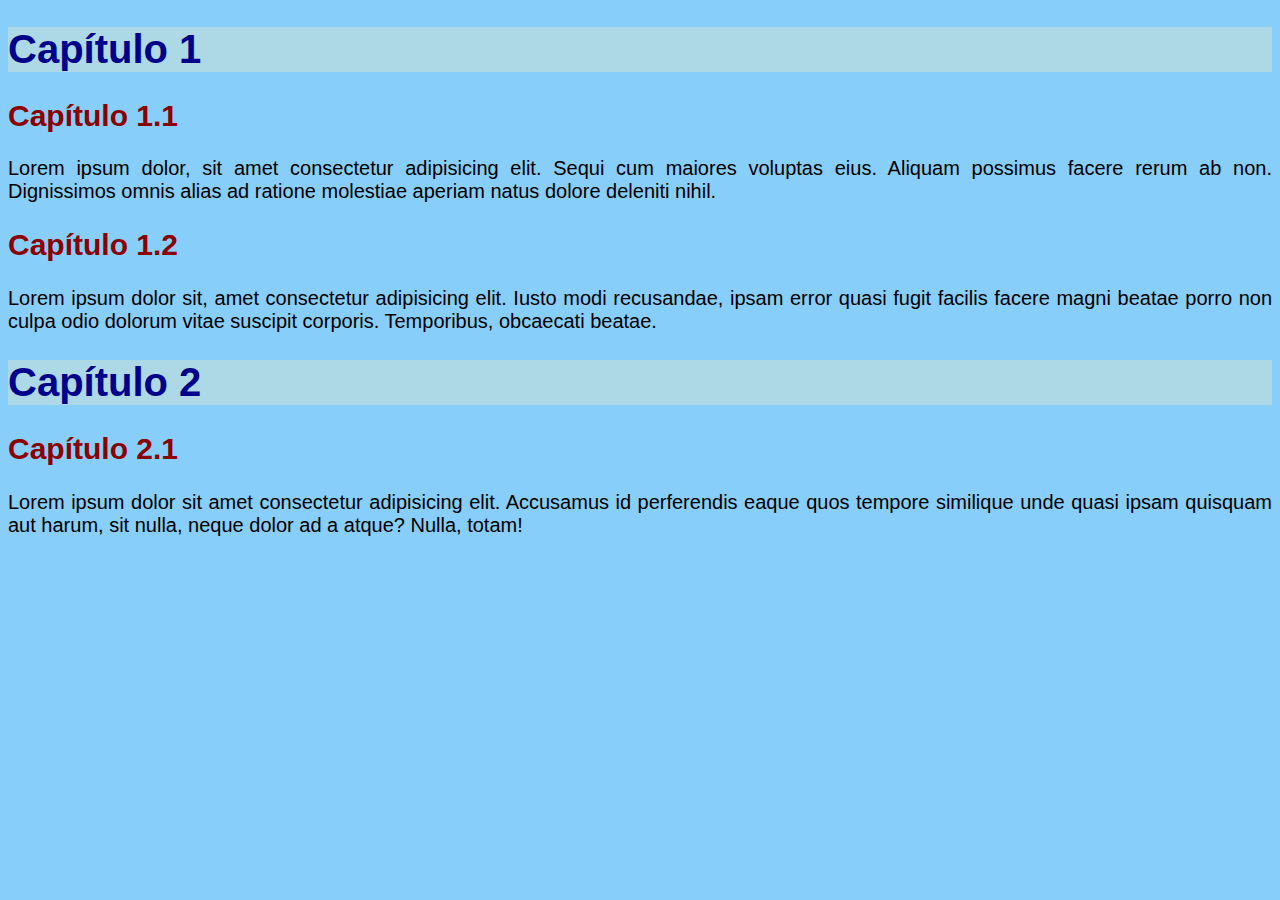
<file: exercicios/ex014/index.html>
<!DOCTYPE html>
<html lang="pt-br">

<head>
    <meta charset="UTF-8">
    <meta http-equiv="X-UA-Compatible" content="IE=edge">
    <meta name="viewport" content="width=device-width, initial-scale=1.0">
    <title>Estilos Locais/Internos</title>
    <style>
        body {
            background-color: lightskyblue;
            font-family: Arial, Helvetica, sans-serif;
            font-size: 20px;
        }

        h1 {
            color: darkblue;
            background-color: lightblue;
        }

        h2 {
            color: darkred;
        }

        p {
            text-align: justify;
        }
    </style>
</head>

<body>
    <h1>Capítulo 1</h1>
    <h2>Capítulo 1.1</h2>
    <p>Lorem ipsum dolor, sit amet consectetur adipisicing elit. Sequi cum maiores voluptas eius. Aliquam possimus
        facere rerum ab non. Dignissimos omnis alias ad ratione molestiae aperiam natus dolore deleniti nihil.</p>
    <h2>Capítulo 1.2</h2>
    <p>Lorem ipsum dolor sit, amet consectetur adipisicing elit. Iusto modi recusandae, ipsam error quasi fugit facilis
        facere magni beatae porro non culpa odio dolorum vitae suscipit corporis. Temporibus, obcaecati beatae.</p>
    <h1>Capítulo 2</h1>
    <h2>Capítulo 2.1</h2>
    <p>Lorem ipsum dolor sit amet consectetur adipisicing elit. Accusamus id perferendis eaque quos tempore similique
        unde quasi ipsam quisquam aut harum, sit nulla, neque dolor ad a atque? Nulla, totam!</p>
</body>

</html>
</file>
<file: desafios/d012/estilo/style.css>
@charset "UTF-8";
@import url('https://fonts.googleapis.com/css2?family=Passion+One&display=swap');

@import url('https://fonts.googleapis.com/css2?family=Sriracha&display=swap');

* {
    margin: 0px;
    padding: 0px;
    font-size: 1em;
}

:root {
    --fonte1: Verdana, Geneva, Tahoma, sans-serif;
    --fonte2: 'Passion One', cursive;
    --fonte3: 'Sriracha', cursive;
}

html,
body {
    min-height: 100%vh;
    background-color: darkgray;
    font-family: var(--fonte1);
}

header {
    background-color: black;
    color: white;
    text-align: center;
}

header>h1 {
    padding-top: 50px;
    font-variant: small-caps;
    font-family: var(--fonte2);
    font-size: 10vw;
}

header>p {
    padding-bottom: 50px;
}

header a,
footer a {
    color: white;
    text-decoration: none;
    font-weight: bolder;
}

header a:hover, footer a:hover {
    text-decoration: underline;
}

section {
    padding-top: 10vh;
    padding-bottom: 10vh;
    line-height: 2em;
    padding-left: 30px;
    font-family: var(--fonte3);
    font-size: 3.5vw;
}

section>p {
    padding-bottom: 2em;
}

section.normal {
    background-color: white;
    color: black;
}

section.imagem {
    background-color: rgb(61, 61, 61);
    color: white;
    box-shadow: inset 6px 6px 13px 0px rgba(0, 0, 0, 0.459);
    background-size: cover;
    background-attachment: fixed;
}

section.imagem>p {
    display: inline-block;
    padding: 5px;
    background-color: rgba(0, 0, 0, 0.315);
    text-shadow: 1px 1px 0px black;
}

#img01 {
    background-image: url(../imagens/background001.jpg);
    background-position: right center;
}

#img02 {
    background-image: url(../imagens/background002.jpg);
}

footer {
    background-color: black;
    color: white;
    text-align: center;
    padding: 10px;
}
</file>
